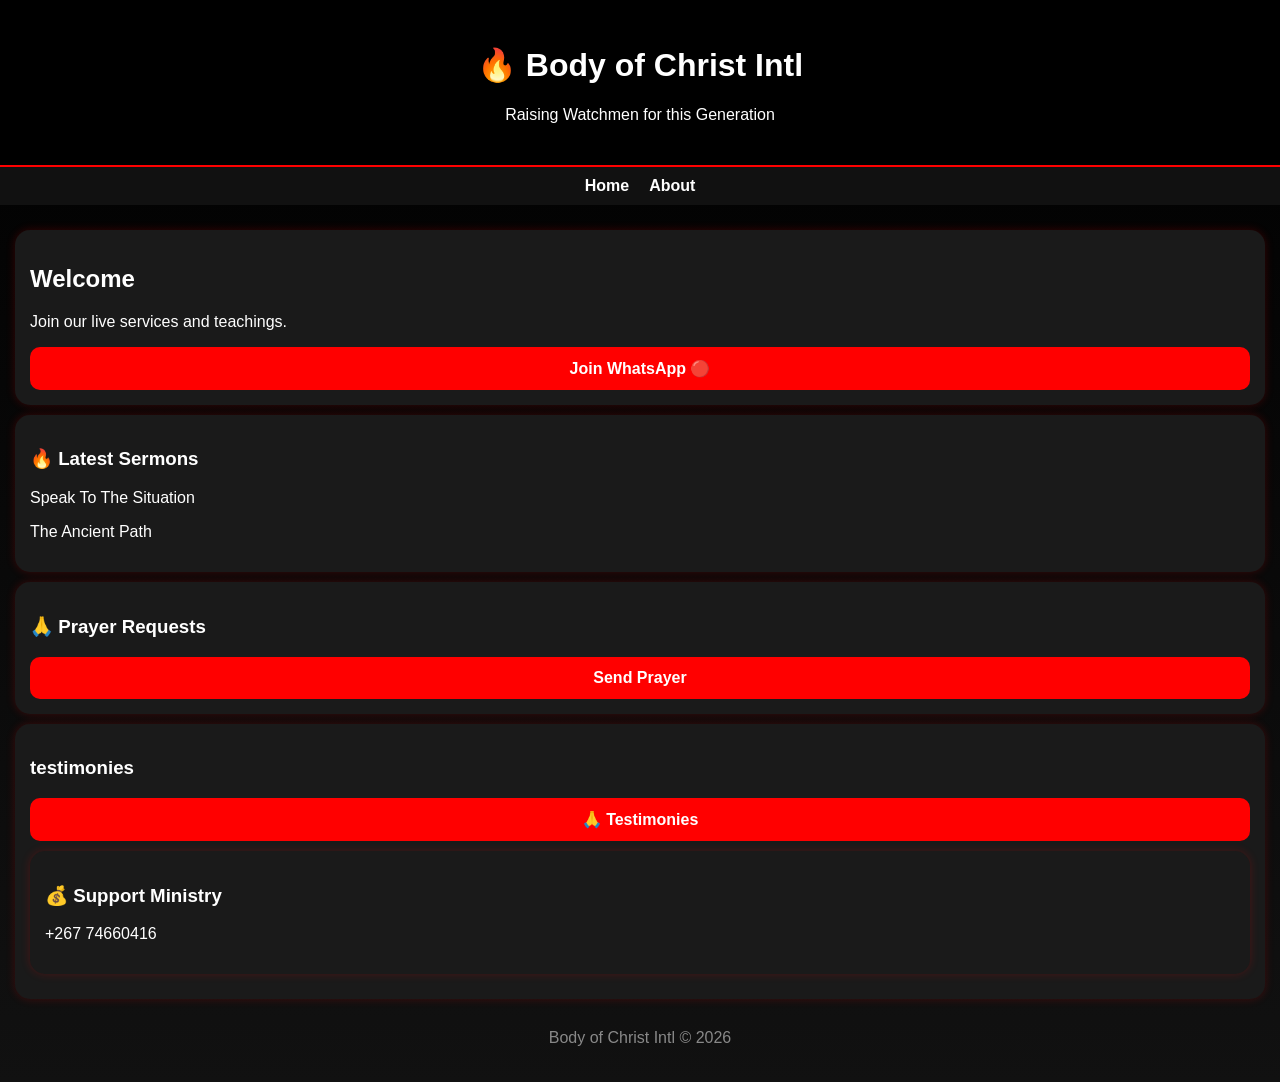
<file: index.html>
<!DOCTYPE html>
<html lang="en">
<head>
  <meta charset="UTF-8">
  <meta name="viewport" content="width=device-width, initial-scale=1.0">
  <title>Body of Christ Intl</title>

  <link rel="stylesheet" href="styles.css">
  <link rel="manifest" href="manifest.json">
  <meta name="theme-color" content="#ff0000">

</head>

<body>

<header>
  <h1>🔥 Body of Christ Intl</h1>
  <p>Raising Watchmen for this Generation</p>
</header>

<nav>
  <a href="index.html">Home</a>
  <a href="info.html">About</a>
</nav>

<div class="container">

  <div class="card">
    <h2>Welcome</h2>
    <p>Join our live services and teachings.</p>

    <a class="btn" href="https://chat.whatsapp.com/B9abBP5EJYS7Sx8vsQ55gr">
      Join WhatsApp 🔴
    </a>
  </div>

  <div class="card">
    <h3>🔥 Latest Sermons</h3>
    <p>Speak To The Situation</p>
    <p>The Ancient Path</p>
  </div>

  <div class="card">
    <h3>🙏 Prayer Requests</h3>
    <a class="btn" href="https://wa.me/26774660416">Send Prayer</a>
  </div>
  
  <div class="card">
  <h3> testimonies </h3>
  <a class="btn" href="testimonies.html">🙏 Testimonies</a>
  <div class="card">
    <h3>💰 Support Ministry</h3>
    <p>+267 74660416</p>
  </div>

</div>

<footer>
  Body of Christ Intl © 2026
</footer>

<script>
if ("serviceWorker" in navigator) {
  navigator.serviceWorker.register("service-worker.js");
}
</script>

</body>
</html>
</file>
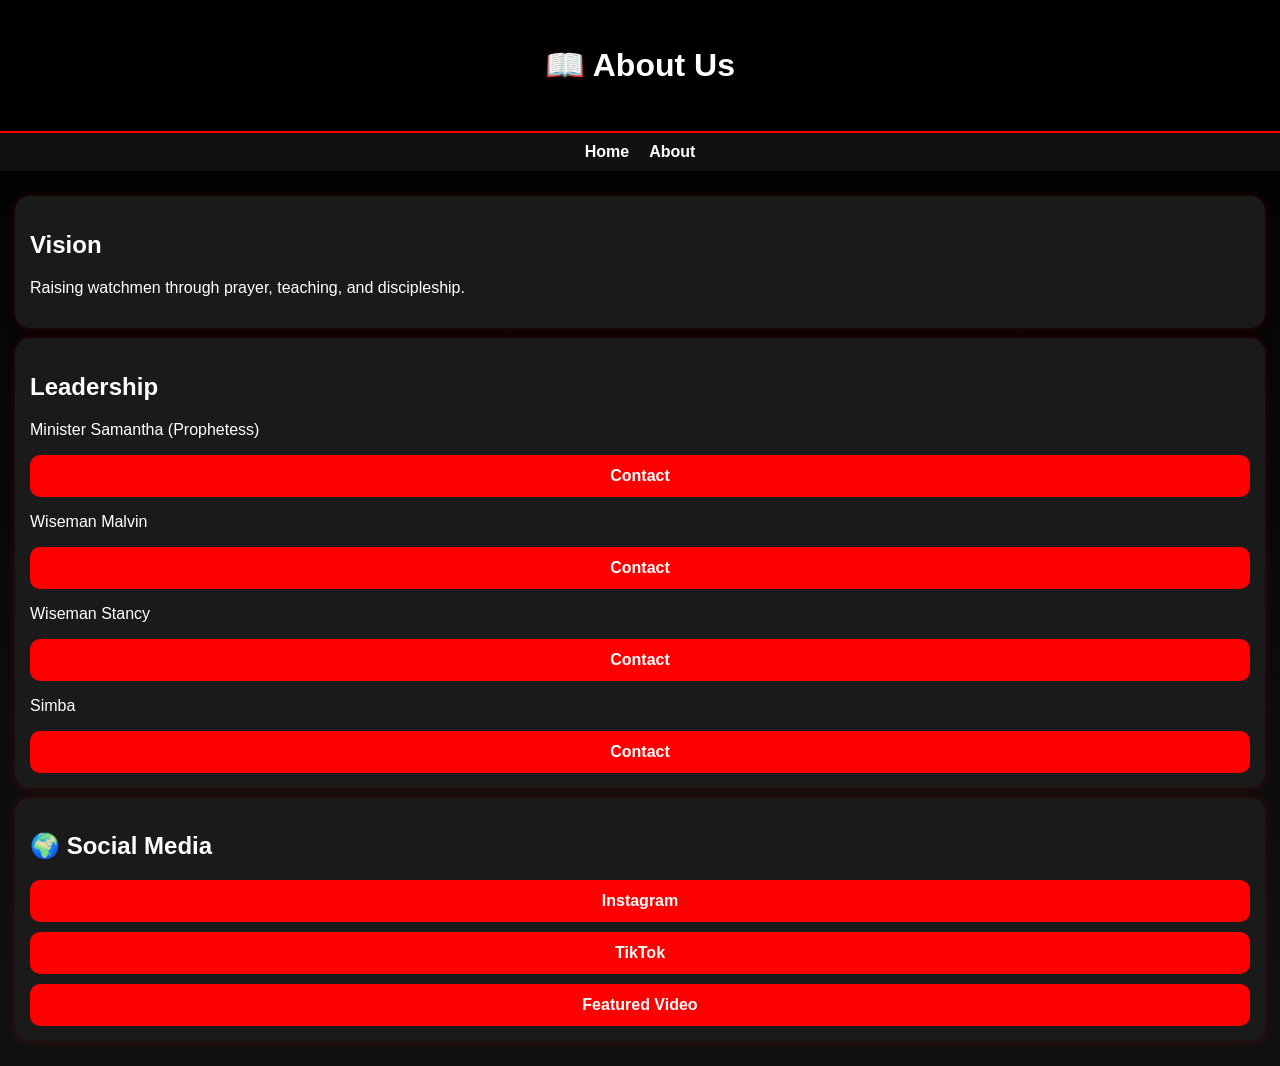
<file: info.html>
<!DOCTYPE html>
<html>
<head>
  <meta charset="UTF-8">
  <meta name="viewport" content="width=device-width, initial-scale=1.0">
  <title>About & Links</title>

  <link rel="stylesheet" href="styles.css">
</head>

<body>

<header>
  <h1>📖 About Us</h1>
</header>

<nav>
  <a href="index.html">Home</a>
  <a href="info.html">About</a>
</nav>

<div class="container">

  <div class="card">
    <h2>Vision</h2>
    <p>
      Raising watchmen through prayer, teaching, and discipleship.
    </p>
  </div>

  <div class="card">
    <h2>Leadership</h2>

    <p>Minister Samantha (Prophetess)</p>
    <a class="btn" href="https://wa.me/26773314481">Contact</a>

    <p>Wiseman Malvin</p>
    <a class="btn" href="https://wa.me/26776806270">Contact</a>

    <p>Wiseman Stancy</p>
    <a class="btn" href="https://wa.me/26777187478">Contact</a>

    <p>Simba</p>
    <a class="btn" href="https://wa.me/26777187478">Contact</a>

  </div>

  <div class="card">
    <h2>🌍 Social Media</h2>

    <a class="btn" href="https://www.instagram.com/bodyofchrist.international?igsh=MW5oMGpveTczY244YQ==" target="_blank">
      Instagram
    </a>

    <a class="btn" href="https://www.tiktok.com/@body_of_christ_?_r=1&_t=ZS-95fGxGDqi1t" target="_blank">
      TikTok
    </a>

    <a class="btn" href="https://vt.tiktok.com/ZSHKDHJXu/" target="_blank">
      Featured Video
    </a>

  </div>

</div>

</body>
</html>
</file>
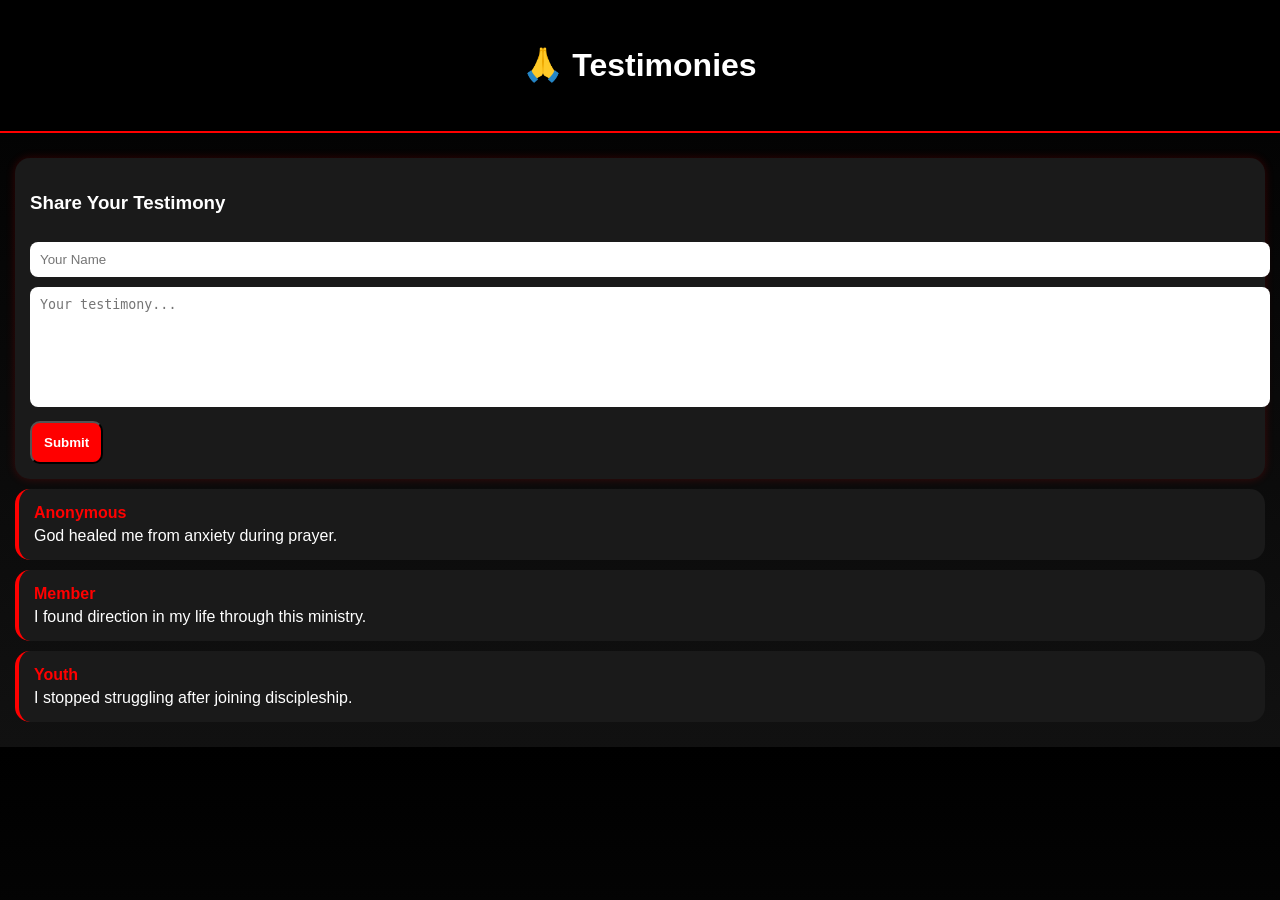
<file: testimony.html>
<!DOCTYPE html>
<html lang="en">
<head>
  <meta charset="UTF-8">
  <meta name="viewport" content="width=device-width, initial-scale=1.0">
  <title>Testimonies</title>

  <link rel="stylesheet" href="styles.css">

  <style>
    .feed-card {
      background: #1a1a1a;
      padding: 15px;
      margin: 10px 0;
      border-radius: 15px;
      border-left: 4px solid red;
    }

    .name {
      font-weight: bold;
      color: red;
      margin-bottom: 5px;
    }

    input, textarea {
      width: 100%;
      padding: 10px;
      margin-top: 10px;
      border-radius: 8px;
      border: none;
    }

    textarea {
      height: 100px;
      resize: none;
    }
  </style>
</head>

<body>

<header>
  <h1>🙏 Testimonies</h1>
</header>

<div class="container">

  <!-- SUBMIT SECTION -->
  <div class="card">
    <h3>Share Your Testimony</h3>

    <input id="name" placeholder="Your Name">
    <textarea id="message" placeholder="Your testimony..."></textarea>

    <button class="btn" onclick="addTestimony()">Submit</button>
  </div>

  <!-- DISPLAY SECTION -->
  <div id="list"></div>

</div>

<script>
  // 🔥 SAMPLE TESTIMONIES (you can replace later with Firebase)
  let testimonies = [
    {
      name: "Anonymous",
      message: "God healed me from anxiety during prayer."
    },
    {
      name: "Member",
      message: "I found direction in my life through this ministry."
    },
    {
      name: "Youth",
      message: "I stopped struggling after joining discipleship."
    }
  ];

  // 📌 DISPLAY FUNCTION
  function render() {
    let html = "";

    testimonies.forEach(t => {
      html += `
        <div class="feed-card">
          <div class="name">${t.name}</div>
          <div>${t.message}</div>
        </div>
      `;
    });

    document.getElementById("list").innerHTML = html;
  }

  // ➕ ADD NEW TESTIMONY
  function addTestimony() {
    let name = document.getElementById("name").value;
    let message = document.getElementById("message").value;

    if (!name || !message) {
      alert("Please fill all fields");
      return;
    }

    testimonies.unshift({
      name: name,
      message: message
    });

    document.getElementById("name").value = "";
    document.getElementById("message").value = "";

    render();
  }

  // 🚀 LOAD ON START
  render();
</script>

</body>
  </html>
</file>
<file: styles.css>
body {
  margin: 0;
  font-family: Arial;
  background: linear-gradient(180deg, #000, #111);
  color: white;
}

header {
  text-align: center;
  padding: 25px;
  background: black;
  border-bottom: 2px solid red;
}

nav {
  display: flex;
  justify-content: center;
  gap: 20px;
  background: #111;
  padding: 10px;
}

nav a {
  color: white;
  text-decoration: none;
  font-weight: bold;
}

.container {
  padding: 15px;
}

.card {
  background: #1a1a1a;
  padding: 15px;
  margin: 10px 0;
  border-radius: 15px;
  box-shadow: 0 0 10px rgba(255,0,0,0.2);
}

.btn {
  display: block;
  background: red;
  padding: 12px;
  margin-top: 10px;
  color: white;
  text-decoration: none;
  border-radius: 10px;
  text-align: center;
  font-weight: bold;
}

footer {
  text-align: center;
  padding: 20px;
  opacity: 0.5;
}
/* PAGE FADE ANIMATION */
.page {
  animation: fadeIn 0.4s ease-in-out;
}

@keyframes fadeIn {
  from {
    opacity: 0;
    transform: translateY(10px);
  }
  to {
    opacity: 1;
    transform: translateY(0);
  }
}

/* CARD ANIMATION */
.card {
  animation: popIn 0.5s ease;
}

@keyframes popIn {
  from {
    opacity: 0;
    transform: scale(0.95);
  }
  to {
    opacity: 1;
    transform: scale(1);
  }
}

/* BUTTON CLICK EFFECT */
.btn {
  transition: transform 0.2s ease, background 0.2s ease;
}

.btn:active {
  transform: scale(0.96);
}

/* NAV BUTTON HOVER */
nav a {
  transition: 0.2s ease;
}

nav a:hover {
  color: red;
  transform: translateY(-2px);
}
</file>
